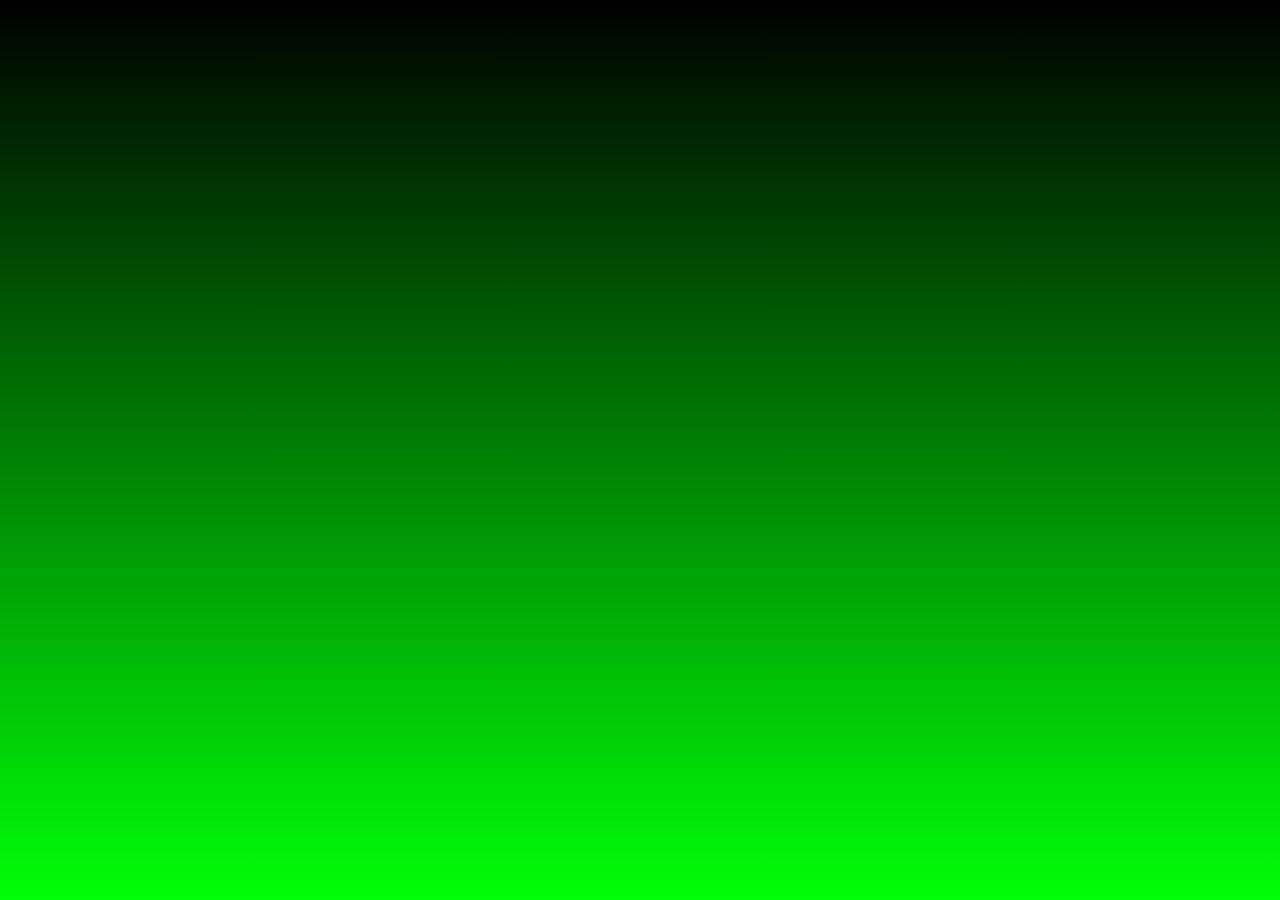
<file: template.html>
<!DOCTYPE html>
<html>

<head>
    <meta name="viewport" content="width=device-width, initial-scale=1.0">
    <meta charset="UTF-8">
    <title>Hello Rigo with Vanilla.js</title>
    <link rel="preconnect" href="https://fonts.googleapis.com">
    <link rel="preconnect" href="https://fonts.gstatic.com" crossorigin>
    <link href="https://fonts.googleapis.com/css2?family=Doto:wght@100..900&display=swap" rel="stylesheet">
    <link rel="stylesheet" href="src/styles/index.css">
    <link href="https://cdn.jsdelivr.net/npm/bootstrap@5.3.3/dist/css/bootstrap.min.css" rel="stylesheet"
        integrity="sha384-QWTKZyjpPEjISv5WaRU9OFeRpok6YctnYmDr5pNlyT2bRjXh0JMhjY6hW+ALEwIH" crossorigin="anonymous">
    <link rel="stylesheet" href="https://use.fontawesome.com/releases/v5.2.0/css/all.css"
        integrity="sha384-hWVjflwFxL6sNzntih27bfxkr27PmbbK/iSvJ+a4+0owXq79v+lsFkW54bOGbiDQ" crossorigin="anonymous">

<body>
    <div id="app"></div>

    <!-- Many of bootstrap components require the use of JavaScript to function -->
    <!-- Popper and BootStrap JS -->
    <script src="https://cdn.jsdelivr.net/npm/bootstrap@5.3.3/dist/js/bootstrap.bundle.min.js"
        integrity="sha384-YvpcrYf0tY3lHB60NNkmXc5s9fDVZLESaAA55NDzOxhy9GkcIdslK1eN7N6jIeHz"
        crossorigin="anonymous"></script>
</body>

</html>
</file>
<file: src/styles/index.css>
body{
    background: linear-gradient(rgb(0, 0, 0), rgb(0, 255, 8));
    background-size: cover;
    background-repeat: no-repeat;
    height: 100vh;
    font-family: "Doto", sans-serif;
}

h1{
    padding-top:90px ;
    color: rgb(0, 255, 0);
    font-size: 70px;
}

.seconds div{
    display: inline-flex;
    font-size: 50px;
    padding: 30px;
    margin: 10px;
    background-color: rgba(0, 0, 0, 0.3);
    backdrop-filter: blur(2px);
    color: rgb(0, 255, 0);
    border-radius: 5px;
    font-family: "Doto", sans-serif;
}
</file>
